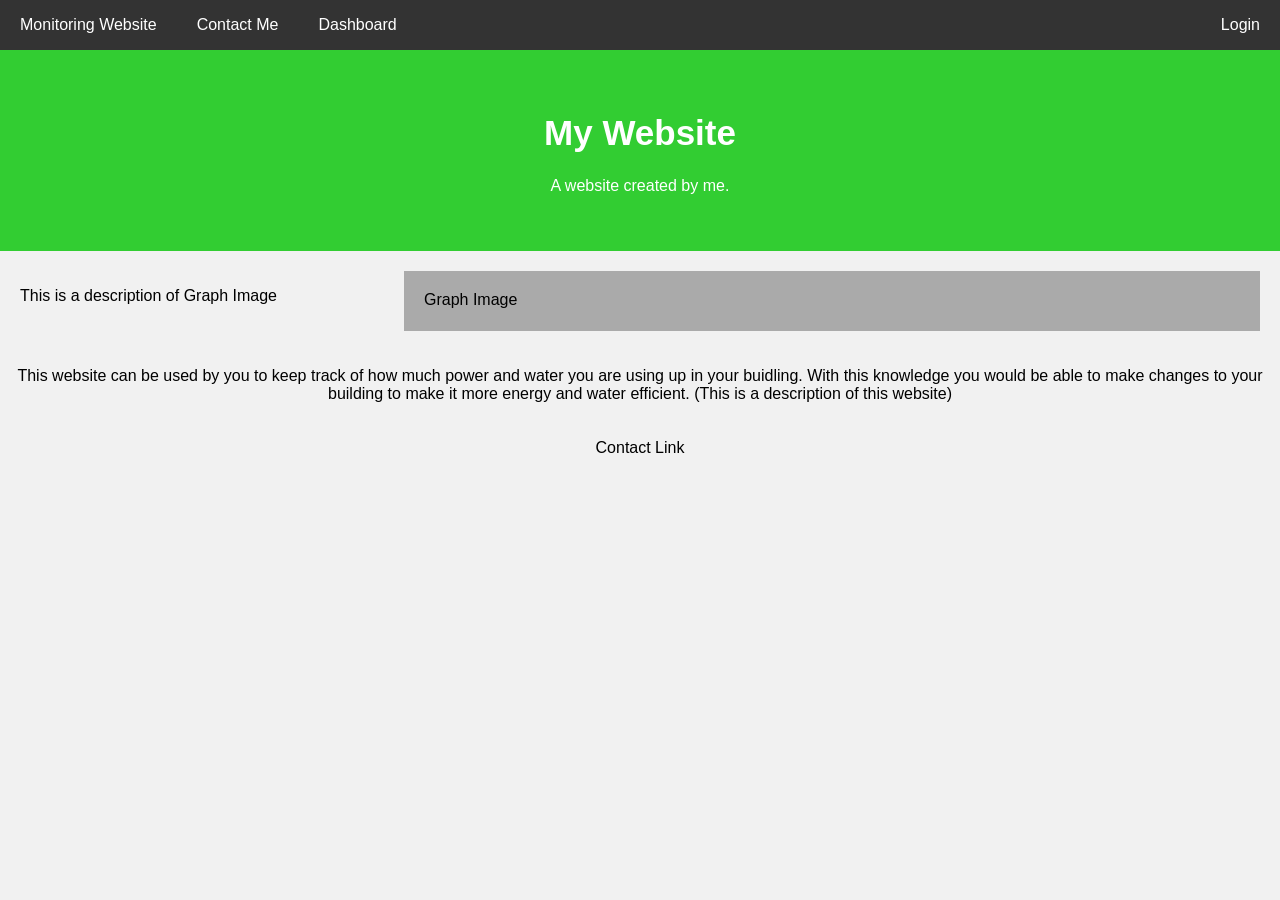
<file: home page.html>
<!DOCTYPE html>
<html lang="en">
<head>
<title>Monitoring Website</title>
<meta charset="UTF-8">
<meta name="viewport" content="width=device-width,initial-scale=a">
<style>
* {
  box-sizing: border-box;
}
body {
    font-family: Arial, Helvetica, sans-serif;
    margin: 0;
    background-color: #f1f1f1;
}
.header {
    padding: 40px;
    text-align: center;
    background-color: limegreen;
    color:white;
    }

.header h1 {
    font-size: 35px;
    }
.navbar {
    overflow:hidden;
    background-color: #333
}
.navbar p {
    float:left;
    display: block;
    color: white;
    text-align: center;
    padding: 0px 20px;
    text-decoration: none;
    }
.navbar a {
    float:left;
    display: block;
    color: white;
    text-align: center;
    padding: 16px 20px;
    text-decoration: none;
    }
.navbar a.right{
    float: right;
    }
.navbar a:hover{
    background-color: #ddd;
    color: black;
    }
.row {  
  display: flex;
  flex-wrap: wrap;
}
.side {
  flex: 30%;
  background-color: #f1f1f1;
  padding: 20px;
}
.main {   
  flex: 70%;
  background-color: #f1f1f1;
  padding: 20px;
}
.fakeimg {
  background-color: #aaa;
  width: 100%;
  padding: 20px;
}
.end {
    background-color: #f1f1f1;
    text-align: center;
    width: 100%;
}
.footer {
    padding:20px;
    width:100%;
    background-color: #f1f1f1;
    text-align: center;
    display:block;
}
.footer a {
    text-decoration: none;
    color: black;
    padding:14px 20px;
}
.footer a:hover{
    background-color: #ddd;
    color: black;
    }
@media screen and (max-width: 400px) {
  .row {   
    flex-direction: column;
  }
@media screen and (max-width: 600px) {
  .navbar a {
    float: none;
    width:100%;
  }
}
</style>
</head>
<body>
    
<div class="navbar">
    <p>Monitoring Website</p>
    <a href="#">Contact Me</a>
    <a href="#">Dashboard</a>
    <a href="#" class="right">Login</a>
</div>
    
<div class="header">
<h1>My Website</h1>
    <p>A website created by me.</p>
</div>
<div class="row">
    <div class="side">
        <p>This is a description of Graph Image</p>
    </div>
    <div class="main">
        <div class="fakeimg"style="height:60px;">Graph Image</div>
    </div>
</div>
<div class="end">
    <p>This website can be used by you to keep track of how much power and water you are using up in your buidling. With this knowledge you would be able to make changes to your building to make it more energy and water efficient. (This is a description of this website)</p>
</div>
<div class="footer">
    <a href="#">Contact Link</a>
</div>
</body>
</html>
</file>
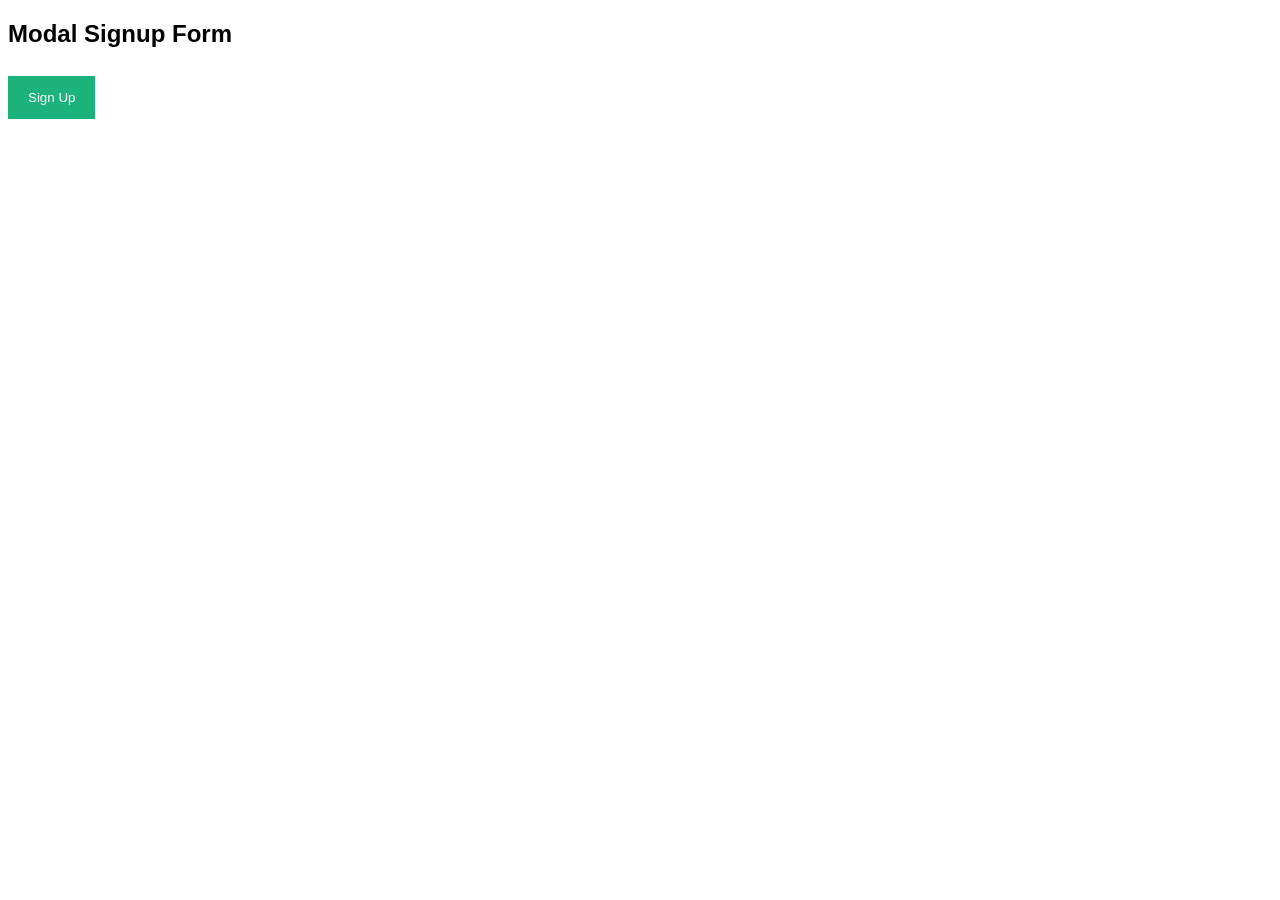
<file: signup.html>
<!DOCTYPE html>
<html>
<style>
body {font-family: Arial, Helvetica, sans-serif;}
* {box-sizing: border-box}
    
input[type=text], input[type=password] {
  width: 100%;
  padding: 15px;
  margin: 5px 0 22px 0;
  display: inline-block;
  border: none;
  background: #f1f1f1;
}
    
input[type=text]:focus, input[type=password]:focus {
  background-color: #ddd;
  outline: none;
}
    
hr {
  border: 1px solid #f1f1f1;
  margin-bottom: 25px;
}
    
button {
  background-color: #04AA6D;
  color: white;
  padding: 14px 20px;
  margin: 8px 0;
  border: none;
  cursor: pointer;
  width: 100%;
  opacity: 0.9;
}
    
button:hover {
  opacity:1;
}

.cancelbtn {
  padding: 14px 20px;
  background-color: #f44336;
}
    
.cancelbtn, .signupbtn {
  float: left;
  width: 50%;
}
    
.container {
  padding: 16px;
}

.modal {
  display: none; /* Hidden by default */
  position: fixed; /* Stay in place */
  z-index: 1; /* Sit on top */
  left: 0;
  top: 0;
  width: 100%; /* Full width */
  height: 100%; /* Full height */
  overflow: auto; /* Enable scroll if needed */
  background-color: #474e5d;
  padding-top: 50px;
}
    
.modal-content {
  background-color: #fefefe;
  margin: 5% auto 15% auto;
  border: 1px solid #888;
  width: 80%;
}
    
.close {
  position: absolute;
  right: 35px;
  top: 15px;
  font-size: 40px;
  font-weight: bold;
  color: #f1f1f1;
}
    
.close:hover,
.close:focus {
  color: #f44336;
  cursor: pointer;
}
    
.clearfix::after {
  content: "";
  clear: both;
  display: table;
}
    
@media screen and (max-width: 300px) {
  .cancelbtn, .signupbtn {
     width: 100%;
  }
}
</style>
<body>

<h2>Modal Signup Form</h2>
    
<button onclick="document.getElementById('id01').style.display='block'" style="width:auto;">Sign Up</button>

<div id="id01" class="modal">
  <span onclick="document.getElementById('id01').style.display='none'" class="close" title="Close Modal">&times;</span>
    <form class="modal-content" action="/action_page.php">
      <div class="container">
        <h1>Sign Up</h1>
        <p>Please fill in this form to create an account.</p>
        <hr>

        <label for="email"><b>Email</b></label>
        <input type="text" placeholder="Enter Email" name="email" required>

        <label for="psw"><b>Password</b></label>
        <input type="password" placeholder="Enter Password" name="psw" required>

        <label for="psw-repeat"><b>Repeat Password</b></label>
        <input type="password" placeholder="Repeat Password" name="psw-repeat" required>

        <label>
          <input type="checkbox" checked="checked" name="remember" style="margin-bottom:15px"> Remember me
        </label>
          
          <p>By creating an account you agree to our <a href="#" style="color:dodgerblue">Terms & Privacy</a>.</p>

         <div class="clearfix">
        <button type="button" onclick="document.getElementById('id01').style.display='none'" class="cancelbtn">Cancel</button>
        <button type="submit" class="signupbtn">Sign Up</button>
      </div>
    </div>
  </form>
</div>
<script>
var modal = document.getElementById('id01');
window.onclick = function(event) {
  if (event.target == modal) {
    modal.style.display = "none";
  }
}
</script>
</body>
</html>
</file>
